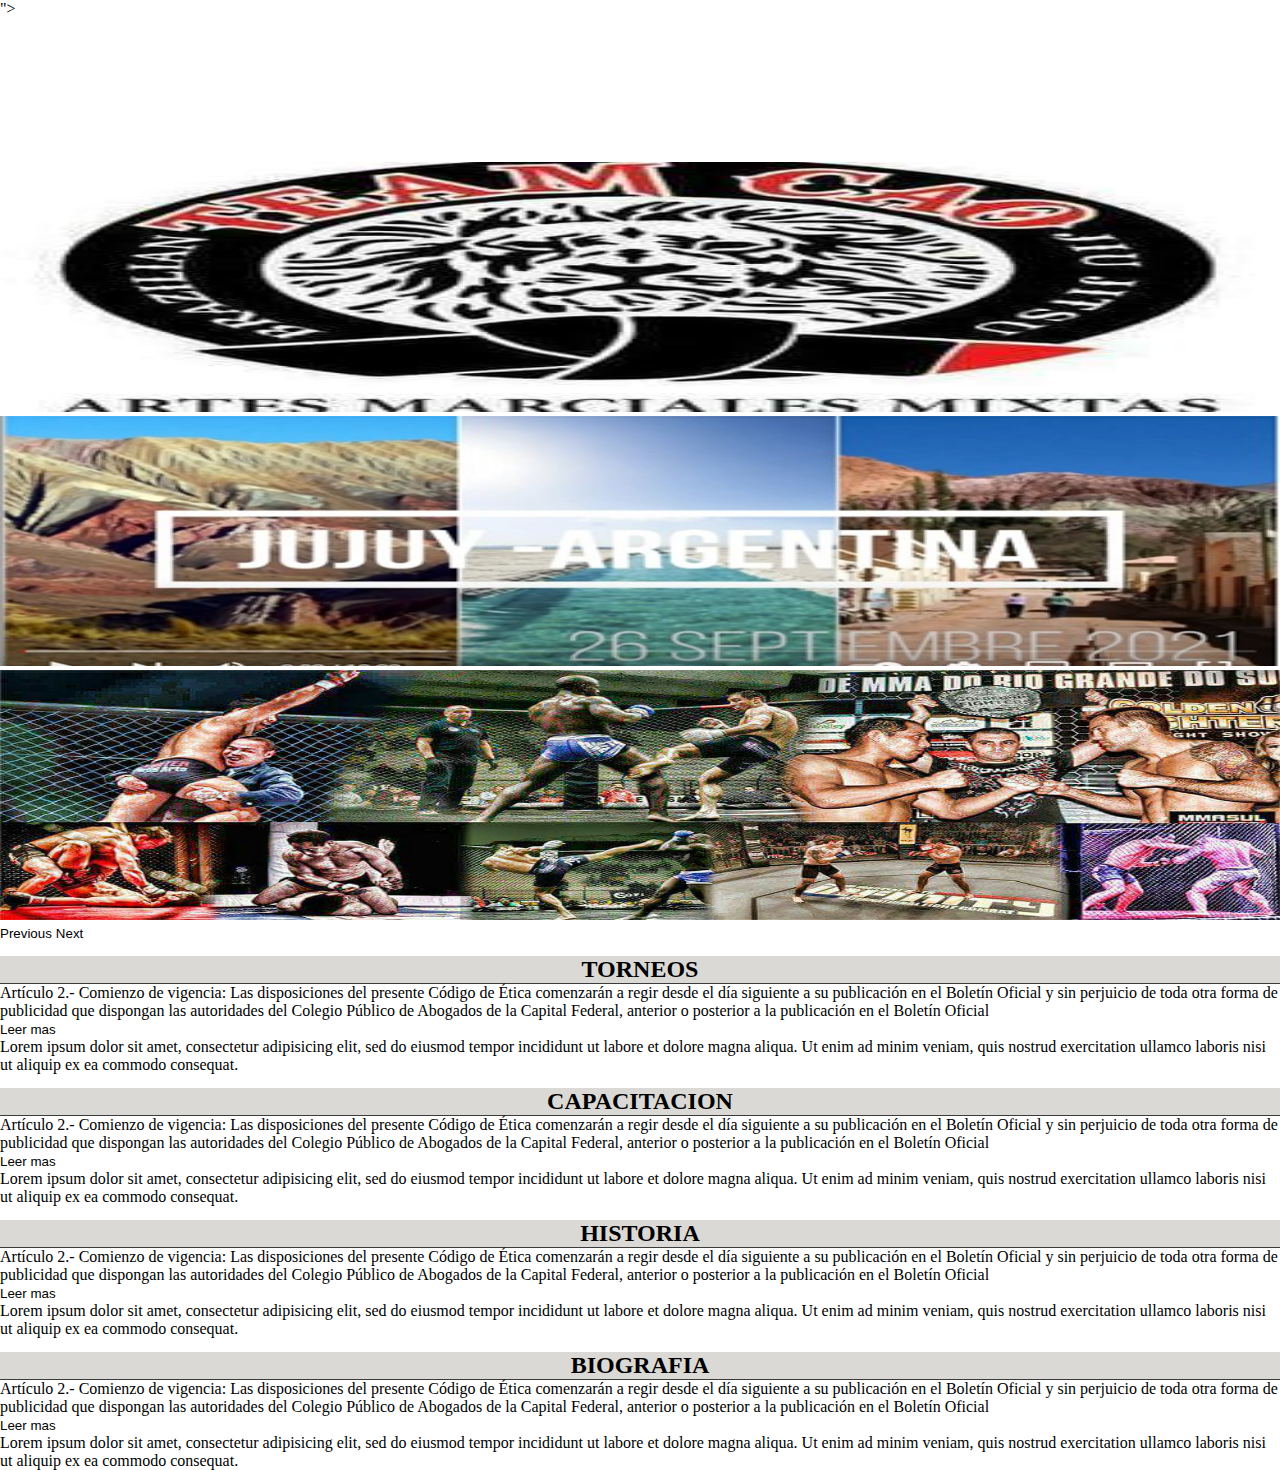
<file: index1.html>
<!DOCTYPE html>
<html lang="en">

<head>
    <meta charset="UTF-8">
    <meta http-equiv="X-UA-Compatible" content="IE=edge">
    <meta name="viewport" content="width=device-width, initial-scale=1.0">
    <link rel="stylesheet" href="/css/estyles1.css">
    <link rel="stylesheet" href="https://cdn.jsdelivr.net/npm/bootstrap@4.6.1/dist/css/bootstrap.min.css" integrity="sha384-zCbKRCUGaJDkqS1kPbPd7TveP5iyJE0EjAuZQTgFLD2ylzuqKfdKlfG/eSrtxUkn" crossorigin="anonymous">">
    <link rel="stylesheet" href="https://pro.fontawesome.com/releases/v5.10.0/css/all.css" integrity="sha384-AYmEC3Yw5cVb3ZcuHtOA93w35dYTsvhLPVnYs9eStHfGJvOvKxVfELGroGkvsg+p" crossorigin="anonymous"/>
    <title>Document</title>
</head>

<body>
    <div class="row layout ">
        <header class="col-12">
            <!-- <h3>TEAM CAO</h3> -->

        </header>
        <div class="container bg-dark">
            <nav class="navbar navbar-expand-md  justify-content-center p-3 mb-2  ">
                <a href="/" class="navbar-brand mr-0">TEAM CAO</a>
                <button class="navbar-toggler ml-1" type="button" data-toggle="collapse"
                    data-target="#collapsingNavbar2">
                    <span class="navbar-toggler-icon"></span>
                </button>
                <div class="navbar-collapse collapse justify-content-between align-items-center w-100 "
                    id="collapsingNavbar2">
                    <ul class="navbar-nav mx-auto text-center">
                        <li class="nav-item active">
                            <a class="nav-link" href="#"><i class="fa-solid fa-house"></i>Inicio</a>

                        </li>
                        <li class="nav-item active">
                            <a id="boton" class="nav-link" href="//codeply.com">Acerca de </a>
                        </li>
                        <li class="nav-item active">
                            <a class="nav-link" href="//codeply.com">Servicio </a>
                        </li>
                        <li class="nav-item active">
                            <a class="nav-link" href="//codeply.com">Proyectos </a>
                        </li>
                        <li class="nav-item active">
                            <a class="nav-link" href="#"><i class="fas fa-address-book"></i>Contactos</a>
                        </li>
                    </ul>
                    <ul class="nav navbar-nav flex-row justify-content-center flex-nowrap">
                        <li class="nav-item"><a class="nav-link" href=""><i class="fa fa-facebook mr-1"></i></a> </li>
                        <li class="nav-item"><a class="nav-link" href=""><i class="fa fa-twitter"></i></a> </li>
                    </ul>
                </div>
            </nav>
        </div>

        <content class="container">
            <!-- <div class="row h-100 "> -->
            <div class="col-12 ">
                <!-- <div class="row"> -->
                <div class="col-12 carrusel_content">
                    <div id="carouselExampleInterval" class="carousel slide mt-3 mb-2" data-ride="carousel">
                        <div class="carousel-inner">
                            <div class="carousel-item active" data-interval="10000">
                                <img class="imagen" src="../img/img7.jpg" alt="...">
                            </div>
                            <div class="carousel-item" data-interval="2000">
                                <img class="imagen" src="../img/torneo.jpeg" alt="...">
                            </div>
                            <div class="carousel-item">
                                <img class="imagen" src="../img/thiago.jpeg" alt="...">
                            </div>
                        </div>
                        <button class="carousel-control-prev" type="button" data-target="#carouselExampleInterval"
                            data-slide="prev">
                            <span class="carousel-control-prev-icon" aria-hidden="true"></span>
                            <span class="sr-only">Previous</span>
                        </button>
                        <button class="carousel-control-next" type="button" data-target="#carouselExampleInterval"
                            data-slide="next">
                            <span class="carousel-control-next-icon" aria-hidden="true"></span>
                            <span class="sr-only">Next</span>
                        </button>
                    </div>
                </div>
                <!-- </div> -->
                <div class="row">
                    <div class="col-12 col-sm-6 col-lg-3">
                        <article >
                            <header>
                                <h2 id="titulo-art">TORNEOS </h2>
                            </header>
                            <div class=" text-center">
                                <i class="fa-duotone fa-fax"></i>
                            </div>
                            <p>
                                Artículo 2.- Comienzo de vigencia: Las disposiciones del presente Código de Ética
                                comenzarán a
                                regir desde el día siguiente a su publicación en el Boletín Oficial y sin perjuicio
                                de toda otra forma
                                de publicidad que dispongan las autoridades del Colegio Público de Abogados de la
                                Capital Federal,
                                anterior o posterior a la publicación en el Boletín Oficial
                            </p>
                            <footer>
                                <button type="button" class="btn btn-dark mt-5 " data-toggle="collapse"
                                    data-target="#demo">Leer mas</button>
                                <div id="demo" class="collapse">
                                    Lorem ipsum dolor sit amet, consectetur adipisicing elit,
                                    sed do eiusmod tempor incididunt ut labore et dolore magna aliqua. Ut enim ad minim
                                    veniam,
                                    quis nostrud exercitation ullamco laboris nisi ut aliquip ex ea commodo consequat.
                                </div>
                            </footer>
                        </article>
                    </div>
                    <div class="col-12 col-sm-6 col-lg-3 ">
                        <article >
                            <header>
                                <h2>CAPACITACION</h2>
                            </header>
                            <div class=" text-center">
                            <i class="fa-light fa-font-awesome"></i>
                        </div>
                            <p>
                                Artículo 2.- Comienzo de vigencia: Las disposiciones del presente Código de Ética
                                comenzarán a
                                regir desde el día siguiente a su publicación en el Boletín Oficial y sin perjuicio
                                de toda otra forma
                                de publicidad que dispongan las autoridades del Colegio Público de Abogados de la
                                Capital Federal,
                                anterior o posterior a la publicación en el Boletín Oficial
                            </p>
                            <footer>
                                <button type="button" class="btn btn-dark mt-5 " data-toggle="collapse"
                                    data-target="#demo1">Leer mas</button>
                                <div id="demo1" class="collapse">
                                    Lorem ipsum dolor sit amet, consectetur adipisicing elit,
                                    sed do eiusmod tempor incididunt ut labore et dolore magna aliqua. Ut enim ad minim
                                    veniam,
                                    quis nostrud exercitation ullamco laboris nisi ut aliquip ex ea commodo consequat.
                                </div>
                            </footer>
                        </article>
                    </div>
                    <div class="col-12 col-sm-6 col-lg-3 ">
                        <article>
                            <header>
                                <h2>HISTORIA</h2>

                            </header>
                            <div class=" text-center">
                            <i class="fas fa-trash-restore-alt"></i>
                        </div>
                            <p>

                                Artículo 2.- Comienzo de vigencia: Las disposiciones del presente Código de Ética
                                comenzarán a
                                regir desde el día siguiente a su publicación en el Boletín Oficial y sin perjuicio
                                de toda otra forma
                                de publicidad que dispongan las autoridades del Colegio Público de Abogados de la
                                Capital Federal,
                                anterior o posterior a la publicación en el Boletín Oficial
                            </p>
                            <footer>
                                <button type="button" class="btn btn-dark mt-5 " data-toggle="collapse"
                                    data-target="#demo2">Leer mas</button>
                                <div id="demo2" class="collapse">
                                    Lorem ipsum dolor sit amet, consectetur adipisicing elit,
                                    sed do eiusmod tempor incididunt ut labore et dolore magna aliqua. Ut enim ad minim
                                    veniam,
                                    quis nostrud exercitation ullamco laboris nisi ut aliquip ex ea commodo consequat.
                                </div>
                            </footer>
                        </article>
                    </div>
                    <div class="col-12 col-sm-6 col-lg-3 ">
                        <article>
                            <header>
                                <h2>BIOGRAFIA</h2>
                            </header>
                            <div class=" text-center">
                            <i class="fas fa-home"></i>
                            </div>
                            <p>
                                Artículo 2.- Comienzo de vigencia: Las disposiciones del presente Código de Ética
                                comenzarán a
                                regir desde el día siguiente a su publicación en el Boletín Oficial y sin perjuicio
                                de toda otra forma
                                de publicidad que dispongan las autoridades del Colegio Público de Abogados de la
                                Capital Federal,
                                anterior o posterior a la publicación en el Boletín Oficial
                            </p>

                            <footer>
                                <button type="button" class="btn btn-dark mt-5 " data-toggle="collapse"
                                    data-target="#demo3">Leer mas</button>
                                <div id="demo3" class="collapse">
                                    Lorem ipsum dolor sit amet, consectetur adipisicing elit,
                                    sed do eiusmod tempor incididunt ut labore et dolore magna aliqua. Ut enim ad minim
                                    veniam,
                                    quis nostrud exercitation ullamco laboris nisi ut aliquip ex ea commodo consequat.
                                </div>
                            </footer>
                        </article>
                    </div>
                </div>
            </div>
    </div>



    <!-- </div> -->
    </div>
    </div>
    </content>

    <footer class="col-12 bg-dark text-center">
        <div class="h-100 text-white">
            <!-- <h3>copyright</h3> -->
        </div>
    </footer>
    </div>
    <script src="https://cdn.jsdelivr.net/npm/jquery@3.5.1/dist/jquery.slim.min.js" integrity="sha384-DfXdz2htPH0lsSSs5nCTpuj/zy4C+OGpamoFVy38MVBnE+IbbVYUew+OrCXaRkfj" crossorigin="anonymous"></script>
    <script src="https://cdn.jsdelivr.net/npm/bootstrap@4.6.1/dist/js/bootstrap.bundle.min.js" integrity="sha384-fQybjgWLrvvRgtW6bFlB7jaZrFsaBXjsOMm/tB9LTS58ONXgqbR9W8oWht/amnpF" crossorigin="anonymous"></script>
</body>

</html>
</file>
<file: css/estyles1.css>
header{
    color: white;
    height: 10%;
    background-color: black;
    text-align: center;
}
header h2{
    margin-top: 14px;
    color: black;
    height: 10%;
    background-color: rgb(218, 217, 213);
    text-align: center;
    
}
article h2 {

    border-bottom:solid 1px rgb(61, 60, 60);
 
}
/* nav {background-color: black;} */

nav  a {
    color: white;
 
}

nav ul li a {
    color: white;
    
}

/* nav{
    
    display: flex;
    justify-content: center;
} */
.abs-center-x {
    width: 100%;
    height: 10%;
    position: absolute;
    left: 50%;
    transform: translateX(-50%);
}
nav{ 
    color: white;
}
nav li:hover{
    background-color: rgb(117, 115, 110);
    color: white;
}
nav li a:hover{
    color: white;
}
content{
    height: 100%;
    background-color: rgb(218, 217, 213);
   
}
image{ position: relative;
    width: 100%;
    height:100%;
    margin:0px ;
    padding:0px;

    background-repeat:no-repeat;
    background-size: cover;
     }
footer{
    height: 10%;
}

.carrusel{
    height: 70%;
    
}

.cards{
    height: 80%;
}
.imagen{
    width: 100%;
    height: 250px;
} 

/* @media screen and (max-width: 768px) {
    article {
      background-color: olive;
    }
    article header{
        background-color: violet;
    }
  } */

*{
    margin: 0px;
    padding: 0px;
    background-color: transparent;
    border: transparent;
} 
























/* 
header{
    height: 10%;
}
.menu{
    height: 10%;
    background-color: solid black;
}
.container{
    height: 90%;
    background-color: black;
}
.contenido{
    height: 90%;
    background-color: black;
}
.slider{
    height: 40%;
    background-color: cadetblue;
}
.imagen{
    position: relative;
    width: 100%;
    height: 200px;
    margin:0px ;
    padding:0px;

    background-repeat:no-repeat;
    background-size: cover;
} */
</file>
